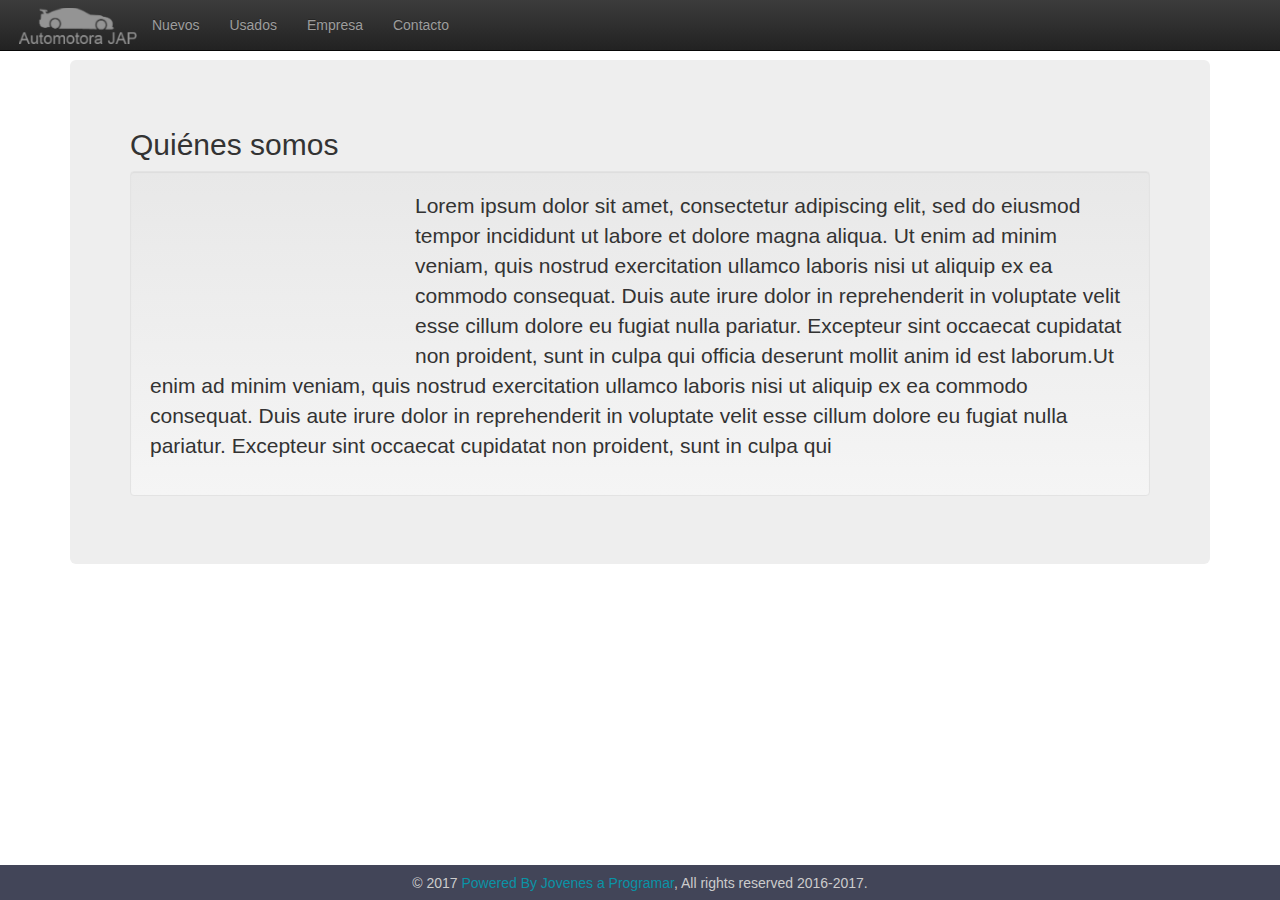
<file: empresa.html>
<!DOCTYPE html>
<html lang="en">
    <head>
        <title></title>
        <meta charset="UTF-8">
        <meta name="viewport" content="width=device-width, initial-scale=1">
        <link href="css/bootstrap.min.css" rel="stylesheet" />
        <link href="css/bootstrap-theme.css" rel="stylesheet" />
        <link href="css/bootstrap.css" rel="stylesheet" />
    </head>
    <body onload="cargarficha()">
        <header id="mainHeader">
        </header>            
                <div class="container">
                    <br><br><br>
                    <div class="jumbotron">
                        <div id="titulo">
                            <h2>Quiénes somos</h2>
                        </div>
                        <div id="mapa" class="col-md-3" style="margin:15px">
                            <iframe width="100%" height="50%" frameborder="0" scrolling="no" marginheight="0" marginwidth="0" src="https://www.google.com/maps/embed?pb=!1m18!1m12!1m3!1d1685.9160353139362!2d-58.08283898885893!3d-32.31636499701178!2m3!1f0!2f0!3f0!3m2!1i1024!2i768!4f13.1!3m3!1m2!1s0x0%3A0x4275a6131253b100!2sInstituto+de+Formaci%C3%B3n+Docente+%E2%80%9CErcilia+Guidali+de+Pisano%E2%80%9D!5e0!3m2!1ses-419!2suy!4v1498695098750"></iframe>
                            
                        </div>
                        <div id="nosotros" class="well"class="col-md-8">
                            <p>Lorem ipsum dolor sit amet, consectetur adipiscing elit, sed do eiusmod tempor incididunt ut labore et 
                                dolore magna aliqua. Ut enim ad minim veniam, quis nostrud exercitation ullamco laboris nisi ut aliquip ex ea 
                                commodo consequat. Duis aute irure dolor in reprehenderit in voluptate velit esse cillum dolore eu fugiat 
                                nulla pariatur. Excepteur sint occaecat cupidatat non proident, sunt in culpa qui officia 
                                deserunt mollit anim id est laborum.Ut enim ad minim veniam, quis nostrud exercitation ullamco laboris nisi 
                                ut aliquip ex ea commodo consequat. Duis aute irure dolor in reprehenderit in voluptate velit esse cillum dolore eu fugiat 
                                nulla pariatur. Excepteur sint occaecat cupidatat non proident, sunt in culpa qui

                            </p>
                            
                        </div>
                        
                    </div>
                        <br>
                        <br>
                    </div>
                </div>
                <footer id="mainFooter">
                </footer>
            
        <script src="https://ajax.googleapis.com/ajax/libs/jquery/1.12.4/jquery.min.js"></script>
       <script src="js/bootstrap.min.js"></script>
       <script src="js/controladoras/controlador_paginas.js"></script>

    </body>
</html>
</file>
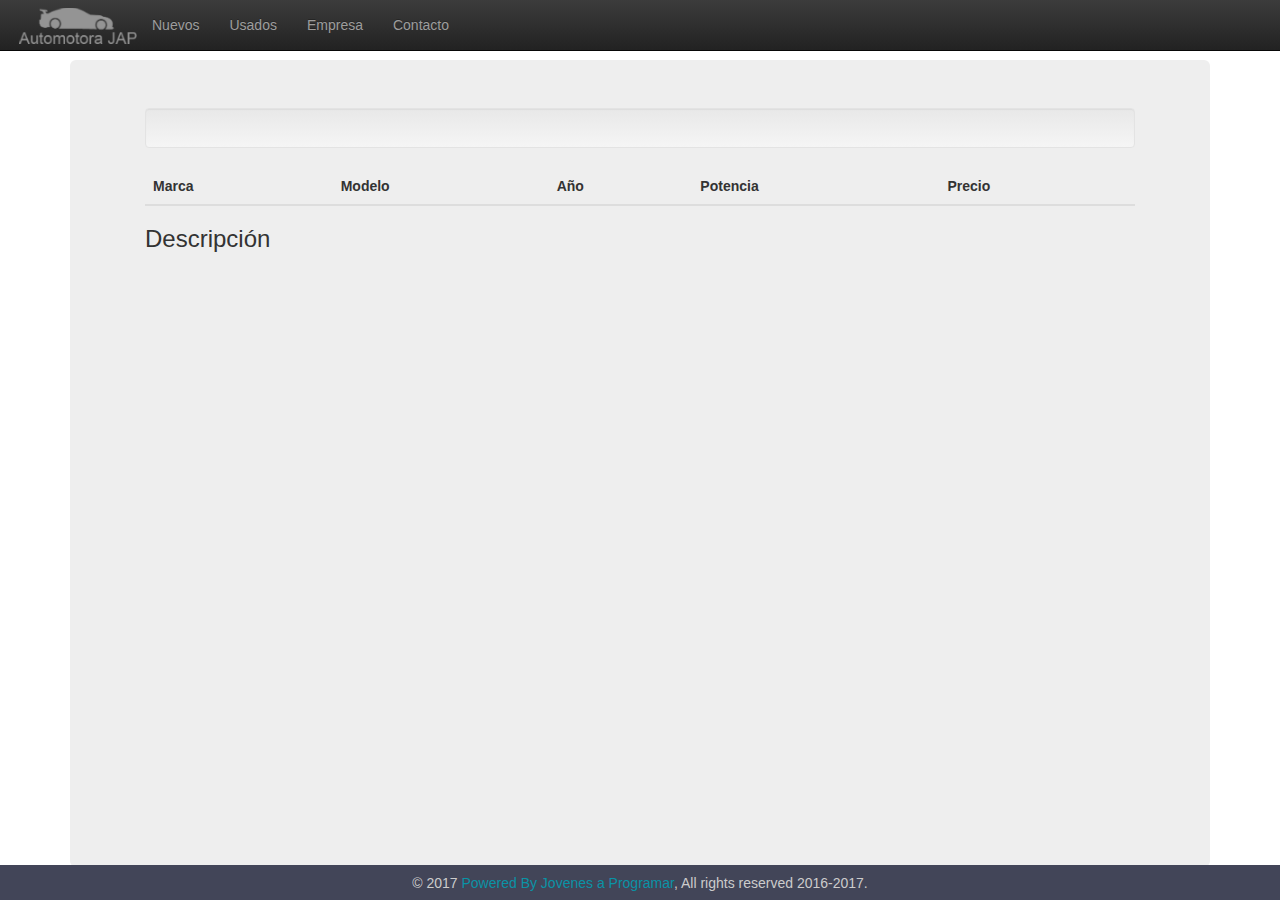
<file: ficha.html>
<!DOCTYPE html>
<html lang="en">
    <head>
        <title></title>
        <meta charset="UTF-8">
        <meta name="viewport" content="width=device-width, initial-scale=1">
        <link href="css/bootstrap.min.css" rel="stylesheet" />
        <link href="css/bootstrap-theme.css" rel="stylesheet" />
        <link href="css/bootstrap.css" rel="stylesheet" />
    </head>
    <body onload="cargarficha()">
        <header id="mainHeader">
        </header>            
                <div class="container">
                    <br><br><br>
                    <div class="jumbotron">
                        <div id="titulo">

                        </div>
                        
                        <div class="container">
                            <div class="well" align="center" id="foto">
                                
                            </div>
                            <table class="table" id="tabla">
                                <thead>
                                    <th>Marca</th>
                                    <th>Modelo</th>
                                    <th>Año</th>
                                    <th>Potencia</th>
                                    <th>Precio</th>
                                </thead>
                            </table>
                            <div id="descripcion">
                                <h3>Descripción</h3>
                                <h4></h4>
                            </div>
                                <div  id="video" class="embed-responsive embed-responsive-16by9"> 
                                     
                                </div> 
                            </div>
                        </div>
                        
                    </div>
                </div>
                <footer id="mainFooter">
                </footer>
            
        <script src="https://ajax.googleapis.com/ajax/libs/jquery/1.12.4/jquery.min.js"></script>
       <script src="js/bootstrap.min.js"></script>
       <script src="bd/data.js"></script>
        <script src="js/controladoras/controlador_autos.js"></script>
        <script src="js/controladoras/controlador_camionetas.js"></script>
        <script src="js/controladoras/controlador_motos.js"></script>
        <script src="js/controladoras/controlador_camiones.js"></script>
        <script src="js/controladoras/controlador_vehiculos.js"></script>
        <script src="js/controladoras/controlador_paginas.js"></script>
       

    </body>
</html>
</file>
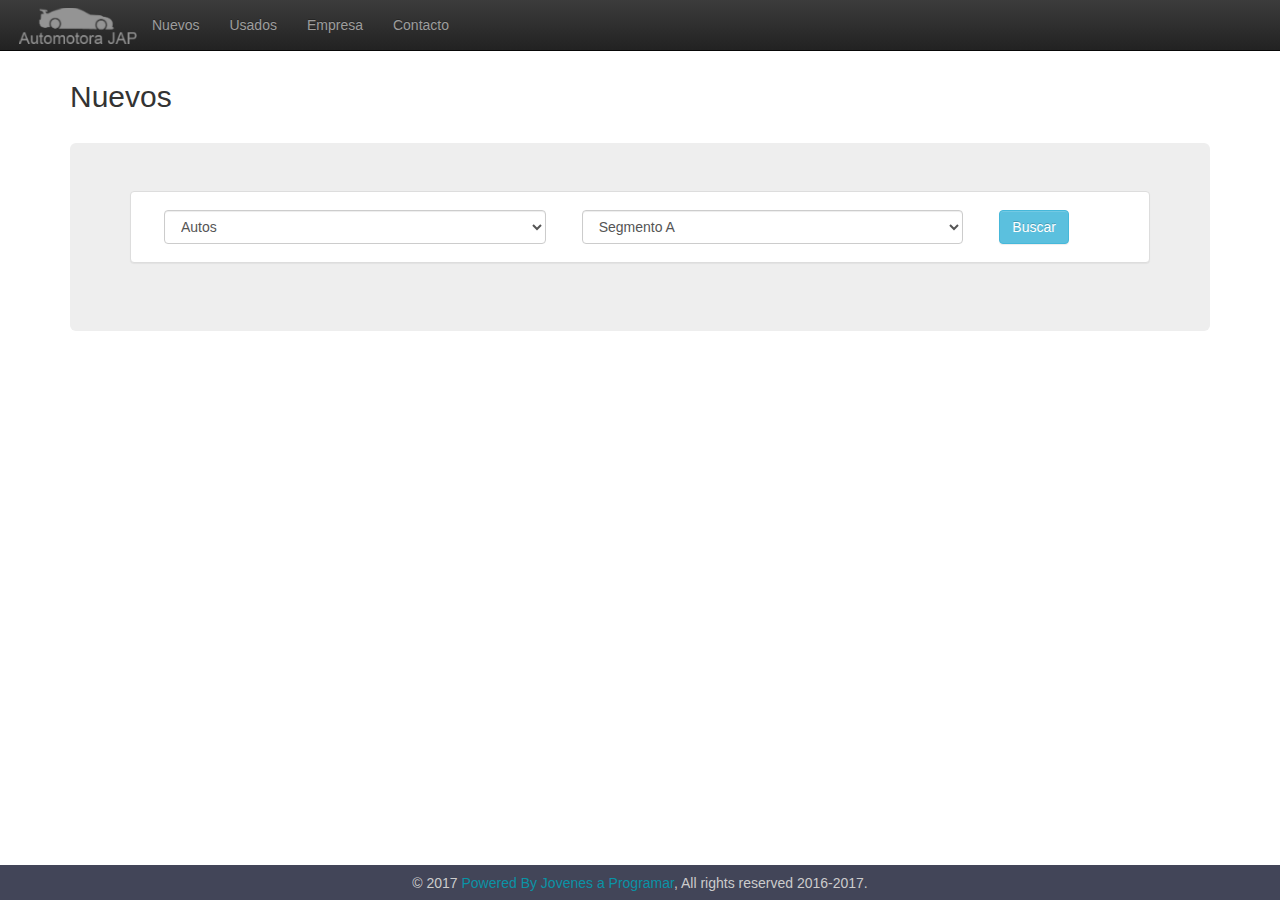
<file: nuevos2.html>
<!DOCTYPE html>
<html lang="en">
    <head>
        <title></title>
        <meta charset="UTF-8">
        <meta name="viewport" content="width=device-width, initial-scale=1">
        <link href="css/bootstrap.min.css" rel="stylesheet" />
        <link href="css/bootstrap-theme.css" rel="stylesheet" />
        <link href="css/bootstrap.css" rel="stylesheet" />
    </head>
    <body onload="mostrarsubtipo()">
        <header id="mainHeader">
        </header>            
                <div class="container">
                    <br><br><br>
                    <h2>Nuevos</h2>
                    <br>
                    <div class="jumbotron">
                        <div class="panel panel-default">
                            <div class="panel-body">
                                <div class="form-group">
                                    <div class="col-md-5" style="margin:3px">
                                        <select id="tipo" name="tipo" class="form-control" onchange="mostrarsubtipo()">
                                            <option value="autos">Autos</option>
                                            <option value="motos">Motos</option>
                                            <option value="camiones">Camiones</option>
                                            <option value="camionetas">Camionetas</option>
                                        </select>
                                    </div>
                                    <div class="col-md-5" id="sub" style="margin:3px">
                                        
                                    </div>
                                    <div class="col-md-1" id="listar" style="margin:3px" align="center">
                                       <button type="button" class="btn btn-info" onclick="listar()">Buscar</button> 
                                    </div>
                                </div>
                            </div>
                        </div>
                    </div>
                </div>
                <footer id="mainFooter">
                </footer>
            
        <script src="https://ajax.googleapis.com/ajax/libs/jquery/1.12.4/jquery.min.js"></script>
       <script src="js/bootstrap.min.js"></script>
       <script src="bd/data.js"></script>
        <script src="js/controladoras/controlador_autos.js"></script>
        <script src="js/controladoras/controlador_motos.js"></script>
        <script src="js/controladoras/controlador_camiones.js"></script>
        <script src="js/controladoras/controlador_camionetas.js"></script>
        <script src="js/controladoras/controlador_vehiculos.js"></script>
        <script src="js/controladoras/controlador_paginas.js"></script>
       

    </script>
    </body>
</html>
</file>
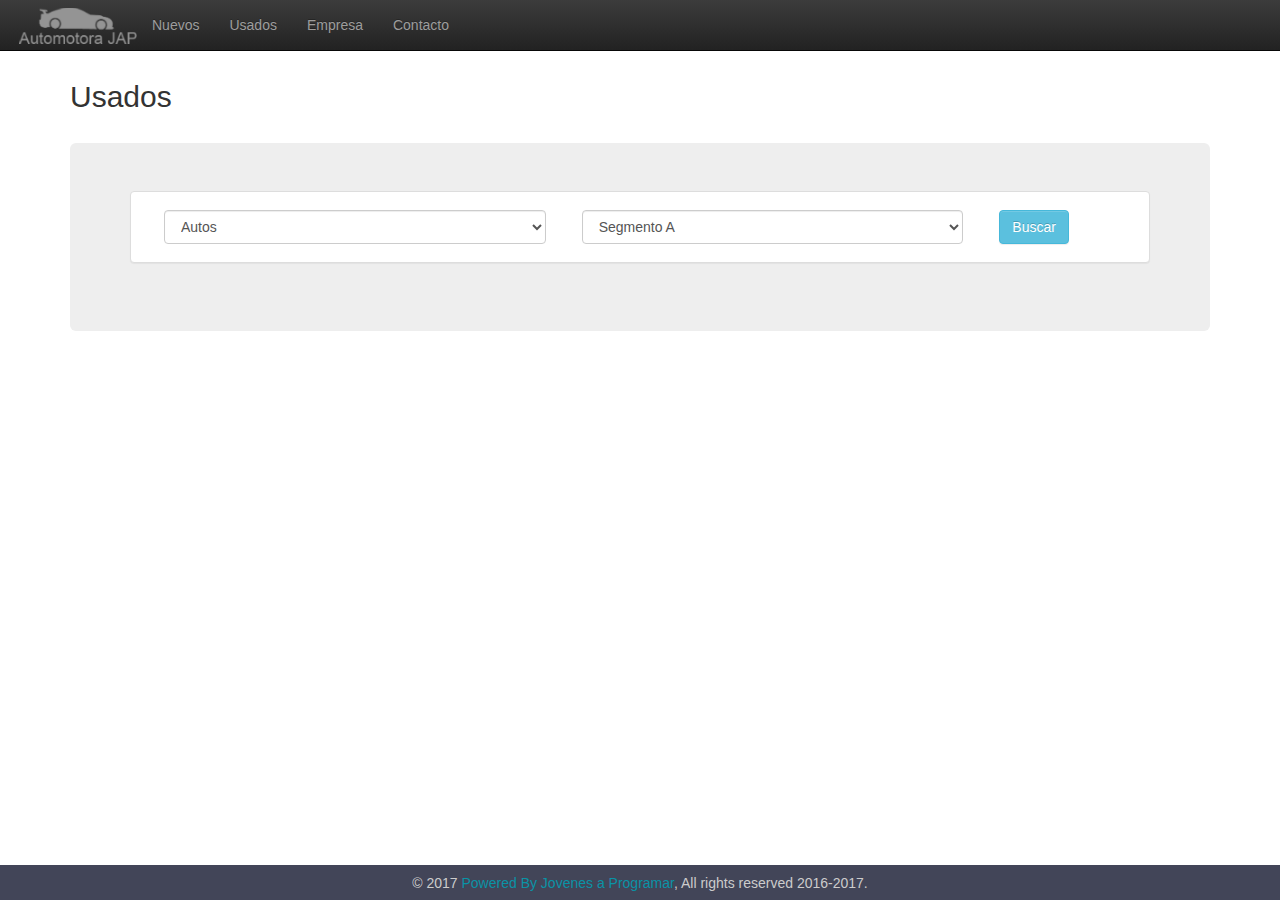
<file: usados.html>
<!DOCTYPE html>
<html lang="en">
    <head>
        <title></title>
        <meta charset="UTF-8">
        <meta name="viewport" content="width=device-width, initial-scale=1">
        <link href="css/bootstrap.min.css" rel="stylesheet" />
        <link href="css/bootstrap-theme.css" rel="stylesheet" />
        <link href="css/bootstrap.css" rel="stylesheet" />
    </head>
    <body onload="mostrarsubtipo()">
        <header id="mainHeader">
        </header>            
                <div class="container">
                    <br><br><br>
                    <h2>Usados</h2>
                    <br>
                    <div class="jumbotron">
                        <div class="panel panel-default">
                            <div class="panel-body">
                                <div class="form-group">
                                    <div class="col-md-5" style="margin:3px">
                                        <select id="tipo" name="tipo" class="form-control" onchange="mostrarsubtipo()">
                                            <option value="autos">Autos</option>
                                            <option value="motos">Motos</option>
                                            <option value="camiones">Camiones</option>
                                            <option value="camionetas">Camionetas</option>
                                        </select>
                                    </div>
                                    <div class="col-md-5" id="sub" style="margin:3px">
                                        
                                    </div>
                                    <div class="col-md-1" id="listar" style="margin:3px" align="center">
                                       <button type="button" class="btn btn-info" onclick="listarUsados()">Buscar</button> 
                                    </div>
                                </div>
                            </div>
                        </div>
                    </div>
                </div>
                <footer id="mainFooter">
                 </footer>
            
        <script src="https://ajax.googleapis.com/ajax/libs/jquery/1.12.4/jquery.min.js"></script>
       <script src="js/bootstrap.min.js"></script>
       <script src="bd/data.js"></script>
        <script src="js/controladoras/controlador_autos.js"></script>
        <script src="js/controladoras/controlador_motos.js"></script>
        <script src="js/controladoras/controlador_camiones.js"></script>
        <script src="js/controladoras/controlador_camionetas.js"></script>
        <script src="js/controladoras/controlador_vehiculos.js"></script>
        <script src="js/controladoras/controlador_paginas.js"></script>

    </script>
    </body>
</html>
</file>
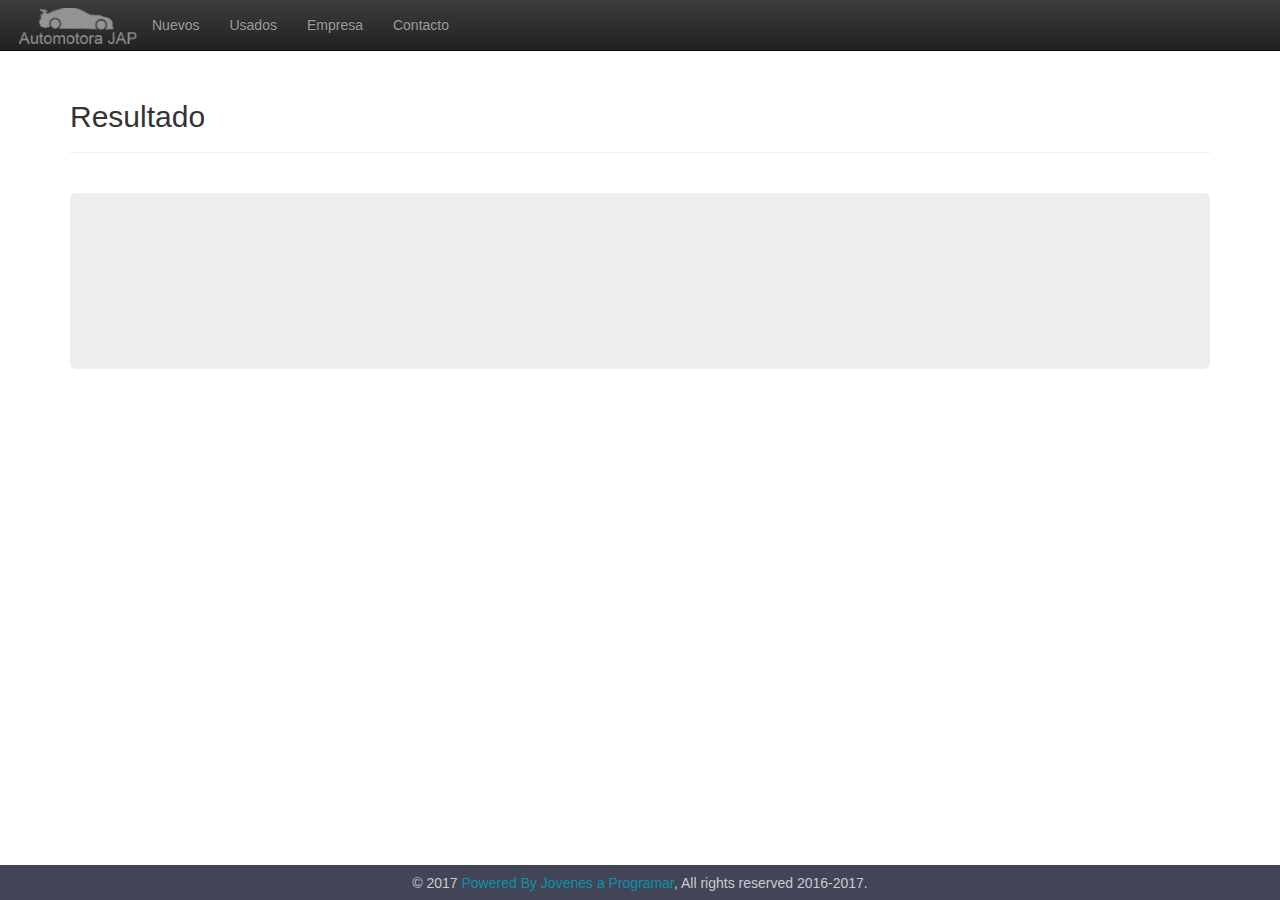
<file: vehiculos.html>
<!DOCTYPE html>
<html lang="en">
    <head>
        <title></title>
        <meta charset="UTF-8">
        <meta name="viewport" content="width=device-width, initial-scale=1">
        <link href="css/bootstrap.min.css" rel="stylesheet" />
        <link href="css/bootstrap-theme.css" rel="stylesheet" />
        <link href="css/bootstrap.css" rel="stylesheet" />
    </head>
    <body onload="iniciarlista()">
        <header id="mainHeader">
        </header>            
                <div class="container">
                    <br><br><br>
                    <div class="page-header">
                        <h2>Resultado</h2>
                    </div>
                        <br>
                    <div class="jumbotron">
                        <div class="container">
                            <div id="left" class="col-sm-5" style="margin:4%">
                            </div>
                            <div id="right" class="col-sm-5" style="margin:4%">
                            </div> 
                        </div>
                        
                    </div>
                </div>
                <footer id="mainFooter">
                </footer>
            
        <script src="https://ajax.googleapis.com/ajax/libs/jquery/1.12.4/jquery.min.js"></script>
       <script src="js/bootstrap.min.js"></script>
       <script src="bd/data.js"></script>
        <script src="js/controladoras/controlador_autos.js"></script>
        <script src="js/controladoras/controlador_vehiculos.js"></script>
        <script src="js/controladoras/controlador_camiones.js"></script>
        <script src="js/controladoras/controlador_motos.js"></script>
        <script src="js/controladoras/controlador_camionetas.js"></script>
       <script src="js/controladoras/controlador_paginas.js"></script>

    </script>
    </body>
</html>
</file>
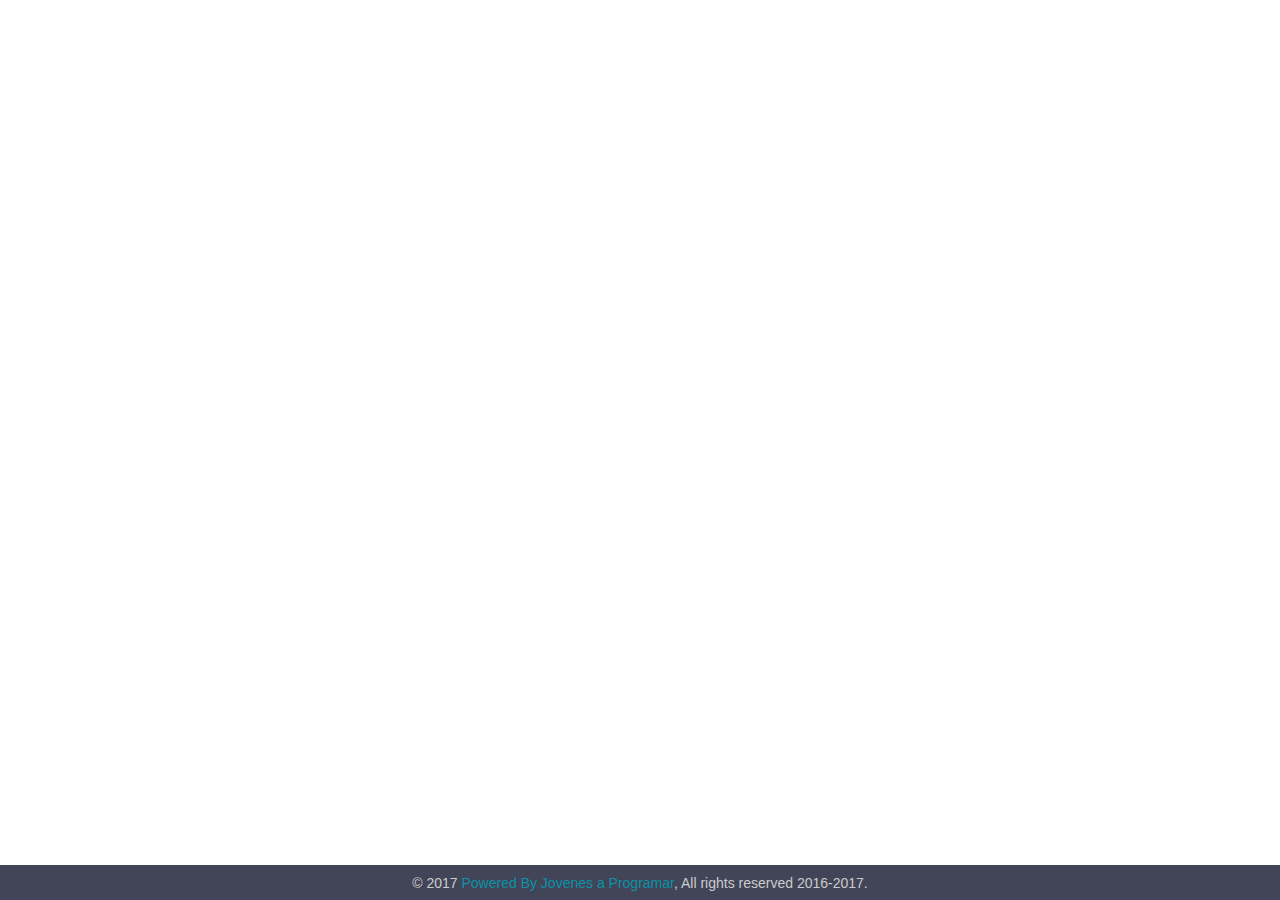
<file: tpl/footer.html>
<!DOCTYPE html>
<html lang="en">
    <head>
        <title></title>
        <meta charset="UTF-8">
        <meta name="viewport" content="width=device-width, initial-scale=1">
        <link href="../css/bootstrap.min.css" rel="stylesheet" />
        <link href="../css/bootstrap-theme.css" rel="stylesheet" />
        <link href="../css/bootstrap.css" rel="stylesheet" />
    </head>
        <footer>
            <p>© 2017<a style="color:#0a93a6; text-decoration:none;" href="http://jovenesaprogramar.edu.uy/"> Powered By Jovenes a Programar</a>, All rights reserved 2016-2017.</p>
   
        </footer>
</html>
</file>
